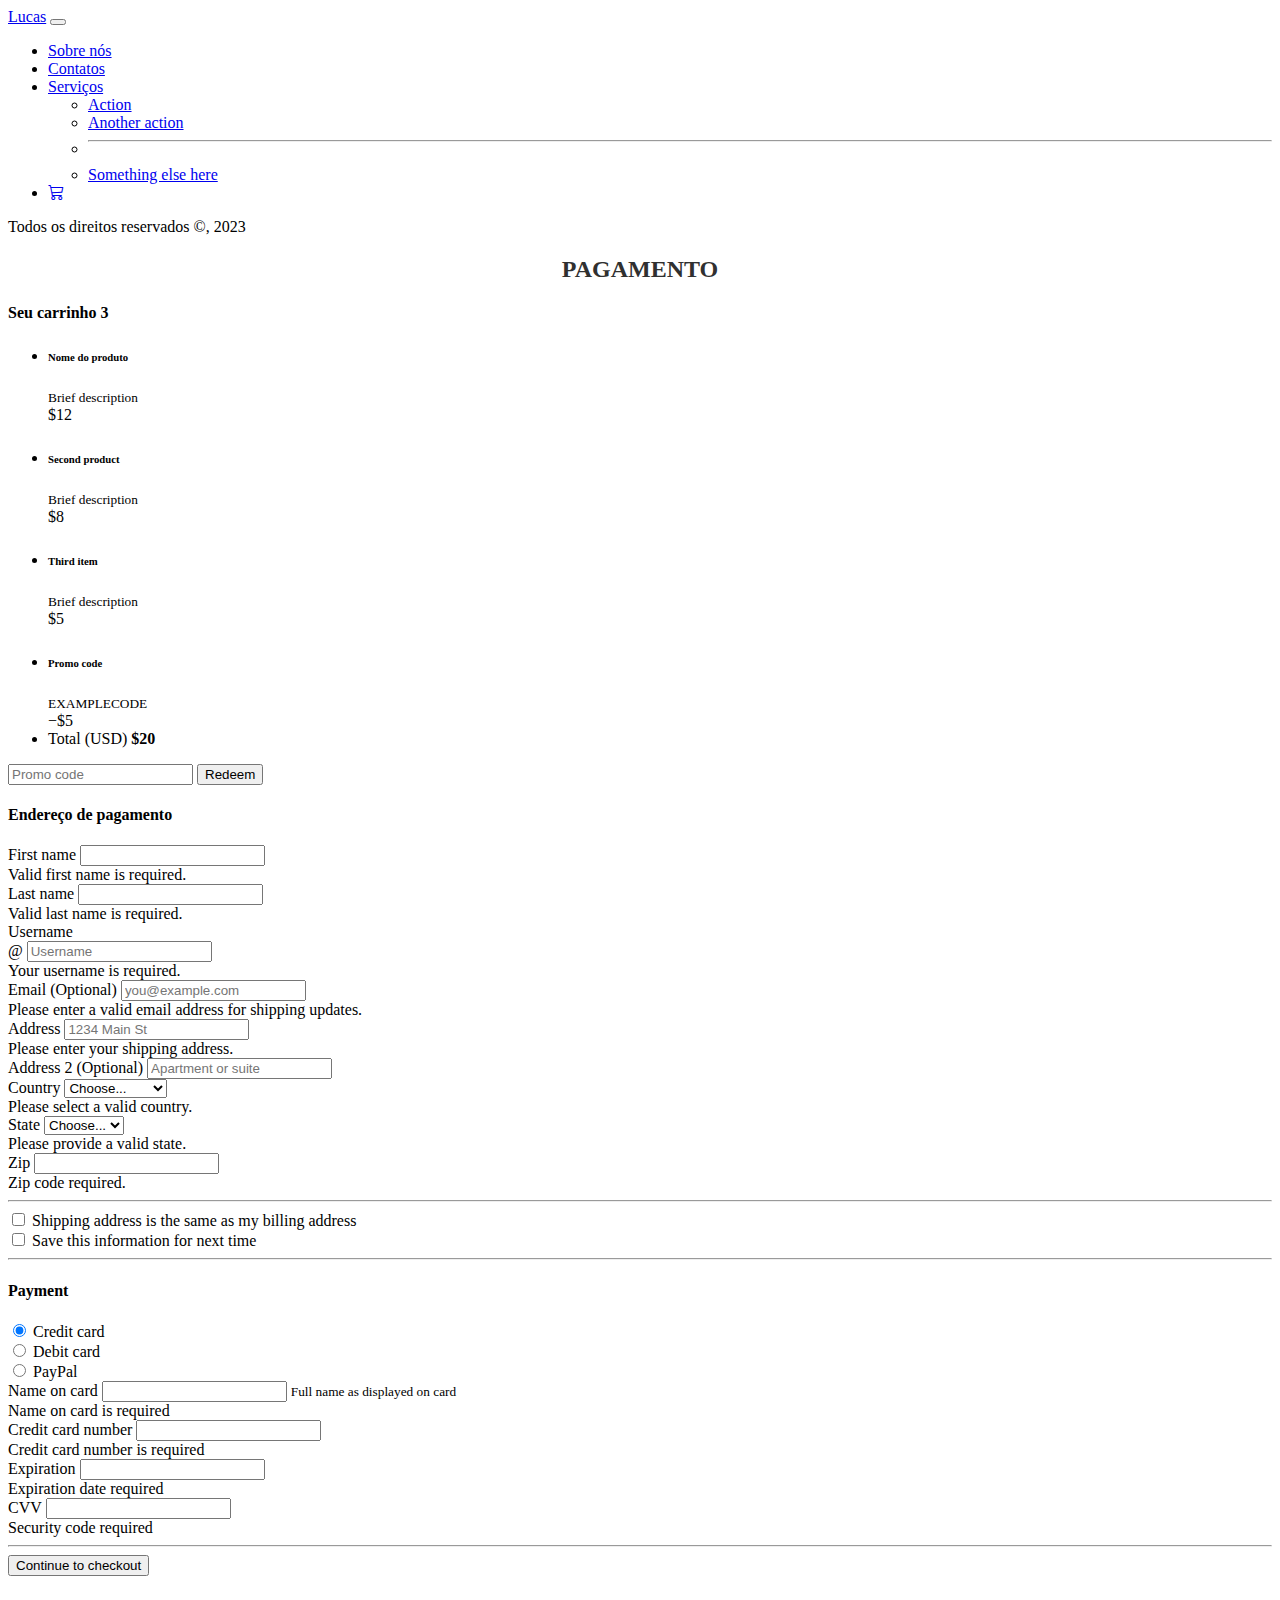
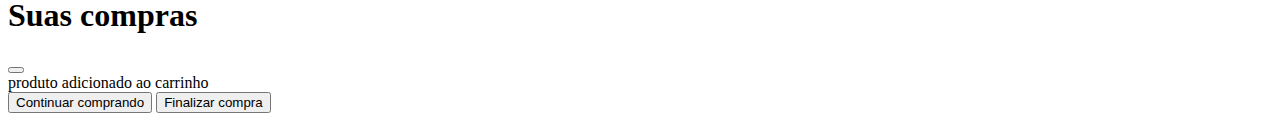
<file: checkout.html>
<!DOCTYPE html>
<html lang="en">
<head>
    <meta charset="UTF-8">
    <meta name="viewport" content="width=device-width, initial-scale=1.0">
    <link href="https://cdn.jsdelivr.net/npm/bootstrap@5.3.1/dist/css/bootstrap.min.css" rel="stylesheet" integrity="sha384-4bw+/aepP/YC94hEpVNVgiZdgIC5+VKNBQNGCHeKRQN+PtmoHDEXuppvnDJzQIu9" crossorigin="anonymous">
    <link rel="stylesheet" href="https://cdn.jsdelivr.net/npm/bootstrap-icons@1.10.5/font/bootstrap-icons.css">
    <link rel="stylesheet" href="style.css">
    <title>Document</title>
</head>
<body>

    <header class="container-fluid p-2 bg-warning text-center">
        <nav class="navbar navbar-expand-lg bg-body-warning">
            <div class="container-fluid">
              <a class="navbar-brand" href="index.html">Lucas</a>
              <button class="navbar-toggler" type="button" data-bs-toggle="collapse" data-bs-target="#navbarSupportedContent" aria-controls="navbarSupportedContent" aria-expanded="false" aria-label="Toggle navigation">
                <span class="navbar-toggler-icon"></span>
              </button>
              <div class="collapse navbar-collapse justify-content-end" id="navbarSupportedContent">
                <ul class="navbar-nav">
                  <li class="nav-item">
                    <a class="nav-link active" aria-current="page" href="#">Sobre nós</a>
                  </li>
                  <li class="nav-item">
                    <a class="nav-link" href="#">Contatos</a>
                  </li>
                  <li class="nav-item dropdown">
                    <a class="nav-link dropdown-toggle" href="#" role="button" data-bs-toggle="dropdown" aria-expanded="false">
                      Serviços
                    </a>
                    <ul class="dropdown-menu">
                      <li><a class="dropdown-item" href="#">Action</a></li>
                      <li><a class="dropdown-item" href="#">Another action</a></li>
                      <li><hr class="dropdown-divider"></li>
                      <li><a class="dropdown-item" href="#">Something else here</a></li>
                    </ul>
                  </li>
                  <li class="nav-item">
                    <a class="nav-link" href="#"><i class="bi bi-cart3"></i></a>

                  </li>
                </ul>
              </div>
            </div>
          </nav>
          </header>




          <footer class="container-fluid bg-warning text-center">
            <p>Todos os direitos reservados &copy;, 2023 </p>
          </footer>
      
          <script src="https://cdn.jsdelivr.net/npm/bootstrap@5.3.1/dist/js/bootstrap.bundle.min.js" integrity="sha384-HwwvtgBNo3bZJJLYd8oVXjrBZt8cqVSpeBNS5n7C8IVInixGAoxmnlMuBnhbgrkm" crossorigin="anonymous"></script>
      </body>
      
       <main class="container">
    <div class="py-5 text-center">
    
      <h2>Pagamento</h2>
    </div>

    <div class="row g-5">
      <div class="col-md-5 col-lg-4 order-md-last">
        <h4 class="d-flex justify-content-between align-items-center mb-3">
          <span class="text-primary">Seu carrinho</span>
          <span class="badge bg-primary rounded-pill">3</span>
        </h4>
        <ul class="list-group mb-3">
          <li class="list-group-item d-flex justify-content-between lh-sm">
            <div>
              <h6 class="my-0">Nome do produto</h6>
              <small class="text-body-secondary">Brief description</small>
            </div>
            <span class="text-body-secondary">$12</span>
          </li>
          <li class="list-group-item d-flex justify-content-between lh-sm">
            <div>
              <h6 class="my-0">Second product</h6>
              <small class="text-body-secondary">Brief description</small>
            </div>
            <span class="text-body-secondary">$8</span>
          </li>
          <li class="list-group-item d-flex justify-content-between lh-sm">
            <div>
              <h6 class="my-0">Third item</h6>
              <small class="text-body-secondary">Brief description</small>
            </div>
            <span class="text-body-secondary">$5</span>
          </li>
          <li class="list-group-item d-flex justify-content-between bg-body-tertiary">
            <div class="text-success">
              <h6 class="my-0">Promo code</h6>
              <small>EXAMPLECODE</small>
            </div>
            <span class="text-success">−$5</span>
          </li>
          <li class="list-group-item d-flex justify-content-between">
            <span>Total (USD)</span>
            <strong>$20</strong>
          </li>
        </ul>

        <form class="card p-2">
          <div class="input-group">
            <input type="text" class="form-control" placeholder="Promo code">
            <button type="submit" class="btn btn-secondary">Redeem</button>
          </div>
        </form>
      </div>
      <div class="col-md-7 col-lg-8">
        <h4 class="mb-3">Endereço de pagamento</h4>
        <form class="needs-validation" novalidate>
          <div class="row g-3">
            <div class="col-sm-6">
              <label for="firstName" class="form-label">First name</label>
              <input type="text" class="form-control" id="firstName" placeholder="" value="" required>
              <div class="invalid-feedback">
                Valid first name is required.
              </div>
            </div>

            <div class="col-sm-6">
              <label for="lastName" class="form-label">Last name</label>
              <input type="text" class="form-control" id="lastName" placeholder="" value="" required>
              <div class="invalid-feedback">
                Valid last name is required.
              </div>
            </div>

            <div class="col-12">
              <label for="username" class="form-label">Username</label>
              <div class="input-group has-validation">
                <span class="input-group-text">@</span>
                <input type="text" class="form-control" id="username" placeholder="Username" required>
              <div class="invalid-feedback">
                  Your username is required.
                </div>
              </div>
            </div>

            <div class="col-12">
              <label for="email" class="form-label">Email <span class="text-body-secondary">(Optional)</span></label>
              <input type="email" class="form-control" id="email" placeholder="you@example.com">
              <div class="invalid-feedback">
                Please enter a valid email address for shipping updates.
              </div>
            </div>

            <div class="col-12">
              <label for="address" class="form-label">Address</label>
              <input type="text" class="form-control" id="address" placeholder="1234 Main St" required>
              <div class="invalid-feedback">
                Please enter your shipping address.
              </div>
            </div>

            <div class="col-12">
              <label for="address2" class="form-label">Address 2 <span class="text-body-secondary">(Optional)</span></label>
              <input type="text" class="form-control" id="address2" placeholder="Apartment or suite">
            </div>

            <div class="col-md-5">
              <label for="country" class="form-label">Country</label>
              <select class="form-select" id="country" required>
                <option value="">Choose...</option>
                <option>United States</option>
              </select>
              <div class="invalid-feedback">
                Please select a valid country.
              </div>
            </div>

            <div class="col-md-4">
              <label for="state" class="form-label">State</label>
              <select class="form-select" id="state" required>
                <option value="">Choose...</option>
                <option>California</option>
              </select>
              <div class="invalid-feedback">
                Please provide a valid state.
              </div>
            </div>

            <div class="col-md-3">
              <label for="zip" class="form-label">Zip</label>
              <input type="text" class="form-control" id="zip" placeholder="" required>
              <div class="invalid-feedback">
                Zip code required.
              </div>
            </div>
          </div>

          <hr class="my-4">

          <div class="form-check">
            <input type="checkbox" class="form-check-input" id="same-address">
            <label class="form-check-label" for="same-address">Shipping address is the same as my billing address</label>
          </div>

          <div class="form-check">
            <input type="checkbox" class="form-check-input" id="save-info">
            <label class="form-check-label" for="save-info">Save this information for next time</label>
          </div>

          <hr class="my-4">

          <h4 class="mb-3">Payment</h4>

          <div class="my-3">
            <div class="form-check">
              <input id="credit" name="paymentMethod" type="radio" class="form-check-input" checked required>
              <label class="form-check-label" for="credit">Credit card</label>
            </div>
            <div class="form-check">
              <input id="debit" name="paymentMethod" type="radio" class="form-check-input" required>
              <label class="form-check-label" for="debit">Debit card</label>
            </div>
            <div class="form-check">
              <input id="paypal" name="paymentMethod" type="radio" class="form-check-input" required>
              <label class="form-check-label" for="paypal">PayPal</label>
            </div>
          </div>

          <div class="row gy-3">
            <div class="col-md-6">
              <label for="cc-name" class="form-label">Name on card</label>
              <input type="text" class="form-control" id="cc-name" placeholder="" required>
              <small class="text-body-secondary">Full name as displayed on card</small>
              <div class="invalid-feedback">
                Name on card is required
              </div>
            </div>

            <div class="col-md-6">
              <label for="cc-number" class="form-label">Credit card number</label>
              <input type="text" class="form-control" id="cc-number" placeholder="" required>
              <div class="invalid-feedback">
                Credit card number is required
              </div>
            </div>

            <div class="col-md-3">
              <label for="cc-expiration" class="form-label">Expiration</label>
              <input type="text" class="form-control" id="cc-expiration" placeholder="" required>
              <div class="invalid-feedback">
                Expiration date required
              </div>
            </div>

            <div class="col-md-3">
              <label for="cc-cvv" class="form-label">CVV</label>
              <input type="text" class="form-control" id="cc-cvv" placeholder="" required>
              <div class="invalid-feedback">
                Security code required
              </div>
            </div>
          </div>

          <hr class="my-4">

          <button class="w-100 btn btn-primary btn-lg" type="submit">Continue to checkout</button>
        </form>
      </div>
    </div>
  </main>
      
      
      <div class="modal fade" id="exampleModal" tabindex="-1" aria-labelledby="exampleModalLabel" aria-hidden="true">
        <div class="modal-dialog">
          <div class="modal-content">
            <div class="modal-header">
              <h1 class="modal-title fs-5" id="exampleModalLabel">Suas compras</h1>
              <button type="button" class="btn-close" data-bs-dismiss="modal" aria-label="Close"></button>
            </div>
            <div class="modal-body">
              produto adicionado ao carrinho
            </div>
            <div class="modal-footer">
              <button type="button" class="btn btn-primary" data-bs-dismiss="modal">Continuar comprando</button>
              <button type="button" class="btn btn-success">Finalizar compra</button>
            </div>
          </div>
        </div>
      </div>
      
      </html>
</file>
<file: style.css>
h2  { 
    font-size: 24px;
    text-transform: uppercase;
    color: #303030;
    font-weight: 600;
    text-align: center;
}

hr {
    color: black;
    font-weight: 600;
}   

img {
    height: 200px;
}
</file>
